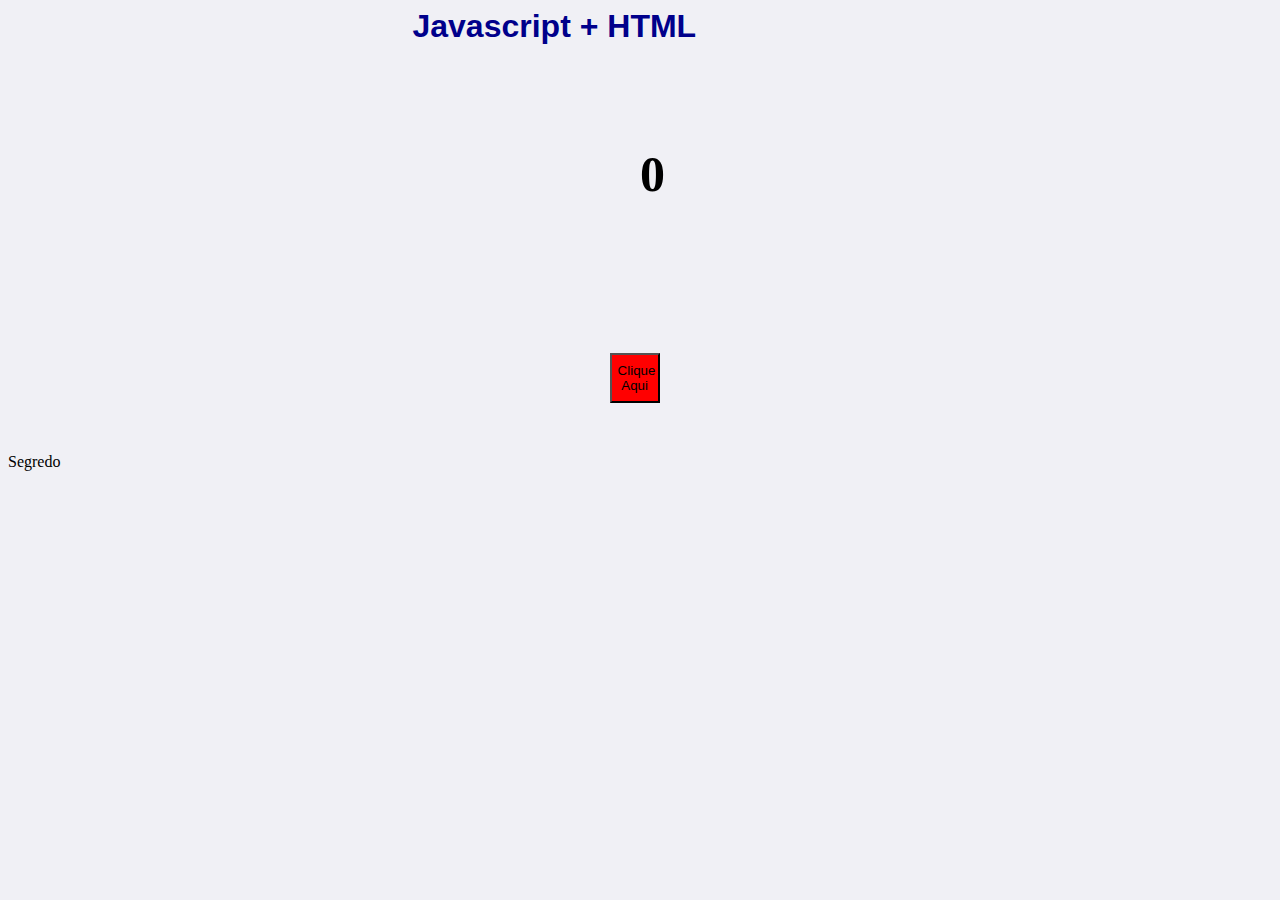
<file: index.html>
<html lang="pt_br">

<head>
    <title>Minha Página</title>
    <meta http-equiv="Content-Type" content="text/html;charset=UTF-8">
    <meta name="viewport" content="width=device-width, initial-scale=1.0">

    <script type="text/javascript" src="js/main.js"> </script>
    <link rel="stylesheet" href="/styles/home.css">


</head>


<body>
    <div id="Home">
        <h1>Javascript + HTML</h1>

        <h3 id='output'>0</h3>
        <button type="button" onclick='clicou()'>Clique Aqui</button>

        <p id='mousemove' onmouseover='trocar(this)' onmouseout='voltar(this)'>Segredo</p>



    </div>

</body>




</html>
</file>
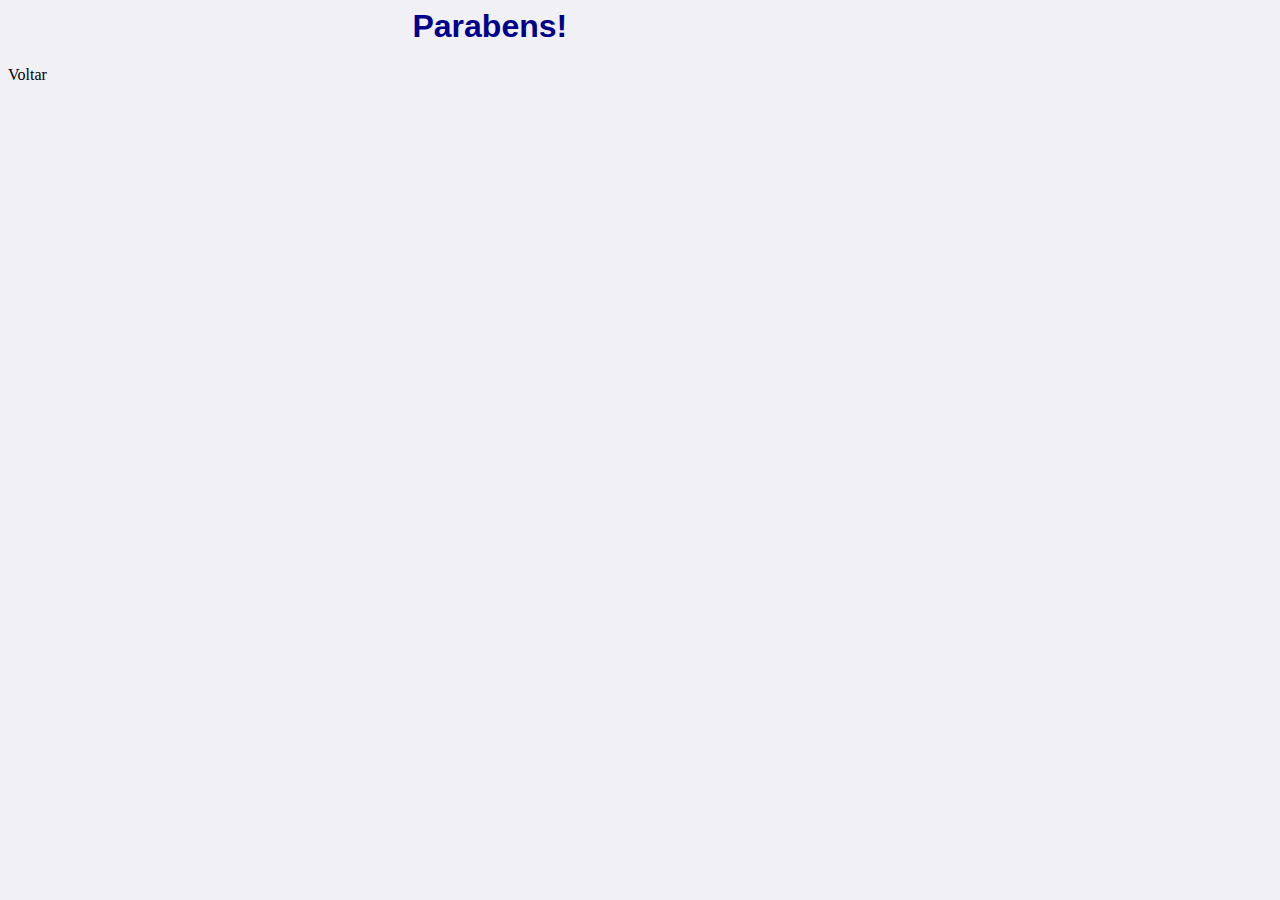
<file: done.html>
<html>

<head>
    <title>Parabens</title>
    <link rel="stylesheet" href="/styles/home.css">
    <script type="text/javascript" src="js/main.js"> </script>
</head>

<body>
    <div id="done">
        <h1 id='done-msg'>Parabens!</h1>
        <a id='done-back' onclick='home()'>Voltar</a>

    </div>

</body>

</html>
</file>
<file: styles/home.css>
html{
    background-color: #f0f0f5;
}


h1{
    display: flex;
    margin-left: 32%;
    font-family: Verdana, Geneva, Tahoma, sans-serif;
    color: darkblue;
}
 button{
     width: 50px;
     height: 50px;
     background-color: red;
     margin-left: 47%;
     margin-top: 100px;
     position: fixed;
 }
 h3{
     margin-top: 100px;
     margin-left: 50%;
     font-size: 50px;

 }
 p{
     margin-top: 250px;
 }

 #done a{
     cursor: pointer;
 }
</file>
